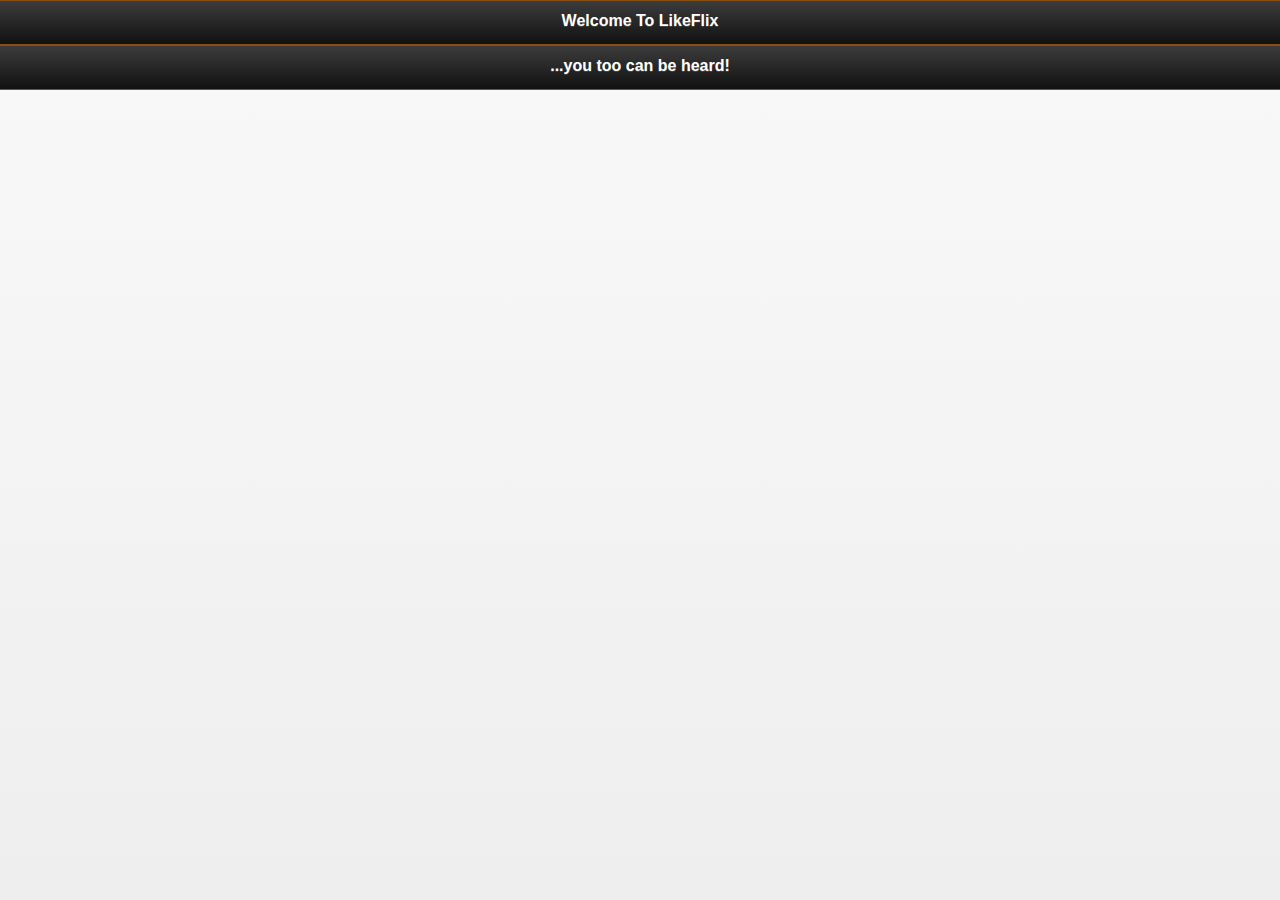
<file: index.html>
<!DOCTYPE html>
<html>
<head>
<!-- linked Jquery libraries -->
<script src="js/jquery-1.8.3.min.js" type="text/javascript"></script>
<script src="js/jquery.mobile-1.3.2.min.js" type="text/javascript" ></script>
<!-- linked external CSS files -->
<link rel="stylesheet" type="text/css" href="js/jquery.mobile-1.3.2.min.css" />
<link rel="stylesheet" type="text/css" href="css/style.css" />

<!--linked external jquery libraries-->
<script src="js/likeflix.js" type="text/javascript"></script>


<!-- linked my external css files-->
<link rel="stylesheet" type="text/css" href="css/temmycss.min.css">
<link rel="stylesheet" type="text/css" href="css/mainstyle.css">
<title>Test</title>
</head>
<body>

	
	<div id= "add" data-role= "page">
	
		<div data-role="header">
			<h6>Welcome To LikeFlix</h6>
		</div>

	

		<div data-postion="fixed" data-role="footer">
			<h5>...you too can be heard!</h5>
		</div>

	</div>

</body>
</html>
</file>
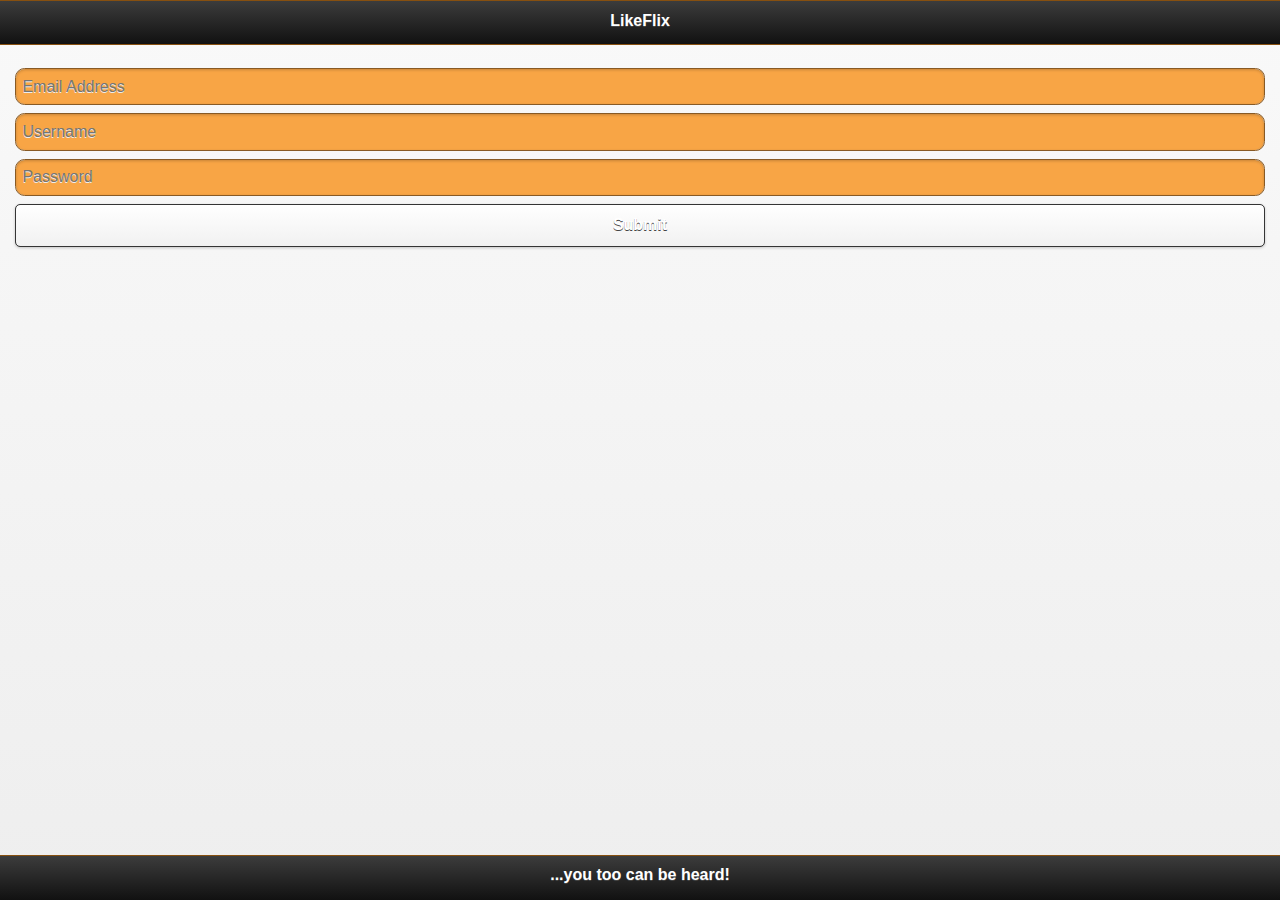
<file: sign_in.html>
<!DOCTYPE html>
<html>
<head>
<!-- linked Jquery libraries -->
<script src="js/jquery-1.8.3.min.js" type="text/javascript"></script>
<script src="js/jquery.mobile-1.3.2.min.js" type="text/javascript" ></script>
<!-- linked external CSS files -->
<link rel="stylesheet" type="text/css" href="js/jquery.mobile-1.3.2.min.css" />
<link rel="stylesheet" type="text/css" href="css/style.css" />

<!--linked external jquery libraries-->
<script src="js/likeflix.js" type="text/javascript"></script>


<!-- linked my external css files-->
<link rel="stylesheet" type="text/css" href="css/temmycss.min.css">
<link rel="stylesheet" type="text/css" href="css/mainstyle.css">
<title>Test</title>
</head>
<body>

	
	<div id= "add" data-role= "page">
	
		<div data-role="header">
			<h6>LikeFlix</h6>
		</div>

		<div data-role="content">
			<form>
				<input type="text" id="email" placeholder="Email Address"/>
				<input type="text" id="userid" placeholder="Username"/>
				<input type="text" id="pass" placeholder="Password"/>

				<a id="submit" href="#" data-role="button">Submit</a>

			</form>
		</div>

		<div data-role="footer" data-position="fixed">
			<h5>...you too can be heard!</h5>
		</div>

	</div>

</body>
</html>
</file>
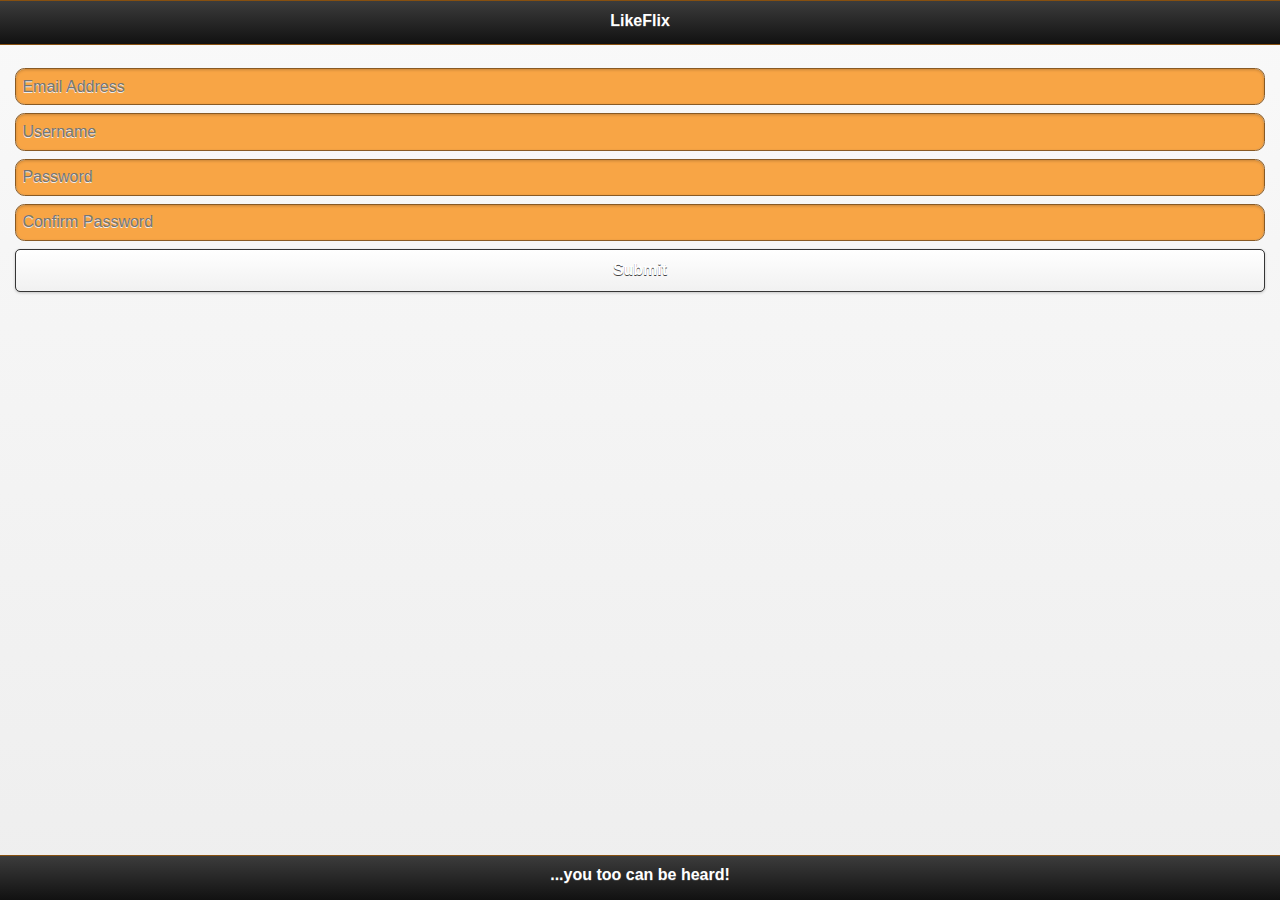
<file: sign_up.html>
<!DOCTYPE html>
<html>
<head>
<!-- linked Jquery libraries -->
<script src="js/jquery-1.8.3.min.js" type="text/javascript"></script>
<script src="js/jquery.mobile-1.3.2.min.js" type="text/javascript" ></script>
<!-- linked external CSS files -->
<link rel="stylesheet" type="text/css" href="js/jquery.mobile-1.3.2.min.css" />
<link rel="stylesheet" type="text/css" href="css/style.css" />

<!--linked external jquery libraries-->
<script src="js/likeflix.js" type="text/javascript"></script>


<!-- linked my external css files-->
<link rel="stylesheet" type="text/css" href="css/temmycss.min.css">
<link rel="stylesheet" type="text/css" href="css/mainstyle.css">
<title>Test</title>
</head>
<body>

	
	<div id= "add" data-role= "page">
	
		<div data-role="header">
			<h6>LikeFlix</h6>
		</div>

	

		<div data-role="content">
			<form>
				<input type="text" id="email" placeholder="Email Address"/>
				<input type="text" id="userid" placeholder="Username"/>
				<input type="text" id="pass" placeholder="Password"/>
				<input type="text" id="pass" placeholder="Confirm Password"/>

				<a id="submit" href="#" data-role="button">Submit</a>

			</form>
		</div>

		<div data-role="footer" data-position="fixed">
			<h5>...you too can be heard!</h5>
		</div>

	</div>

</body>
</html>
</file>
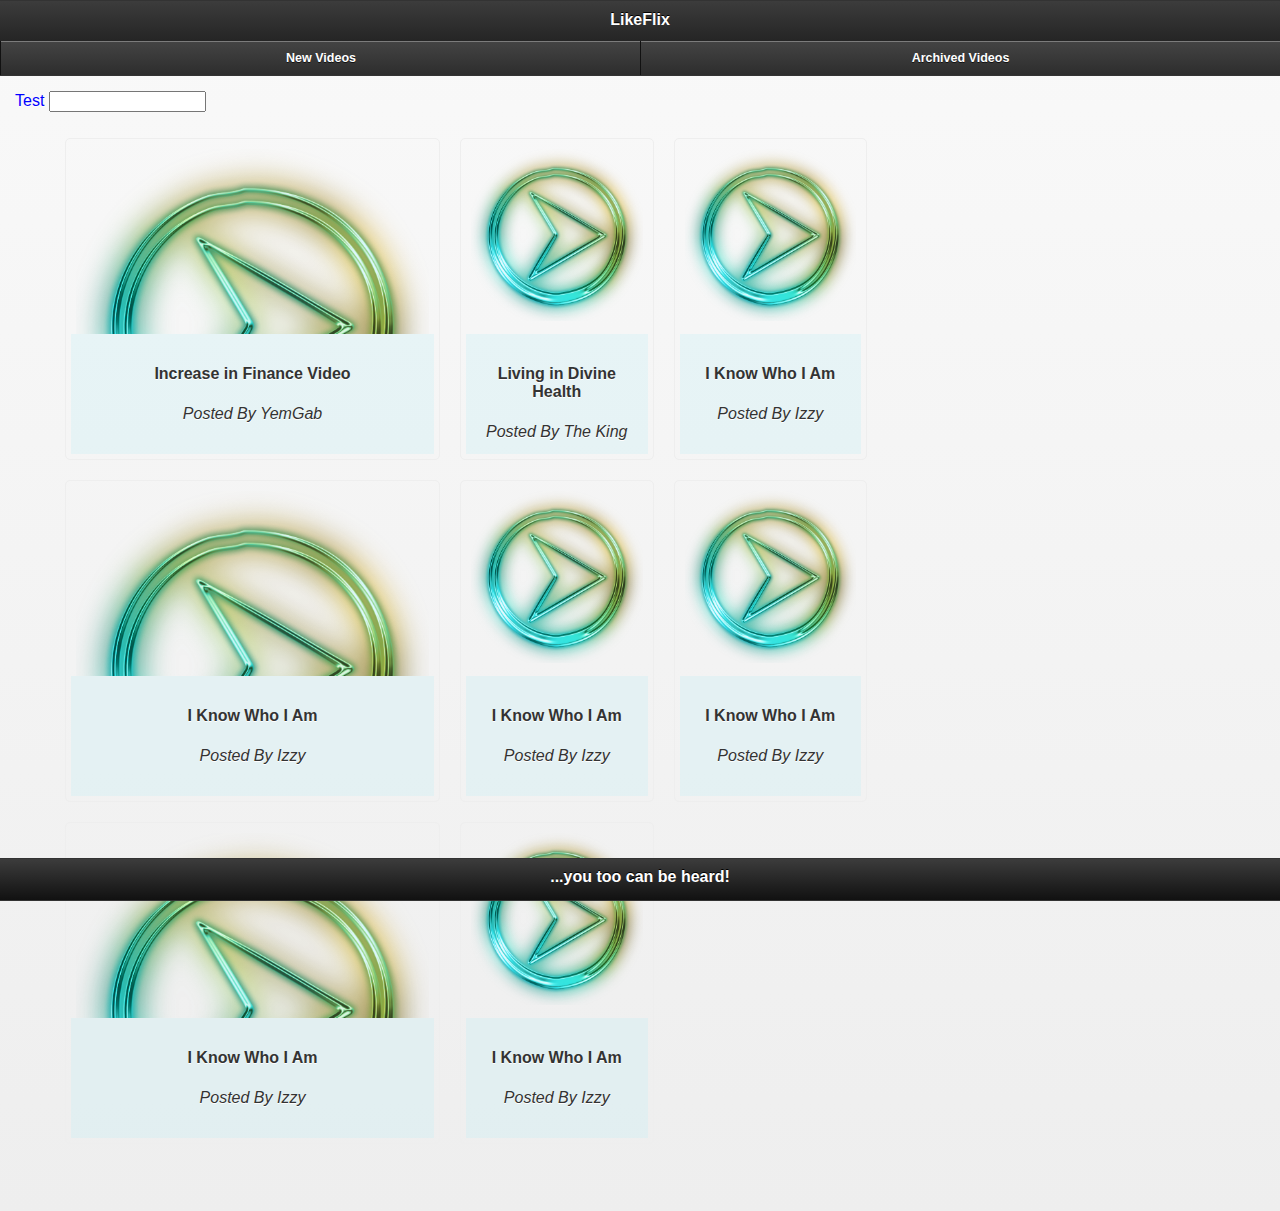
<file: videolist.html>
<!DOCTYPE html>
<html>
<head>
<!-- linked Jquery libraries -->
<script src="js/jquery-1.8.3.min.js" type="text/javascript"></script>
<script src="js/jquery.mobile-1.3.2.min.js" type="text/javascript" ></script>
<!-- linked external CSS files -->
<link rel="stylesheet" type="text/css" href="js/jquery.mobile-1.3.2.min.css" />
<link rel="stylesheet" type="text/css" href="css/style.css" />

<!--linked external jquery libraries-->
<script src="js/likeflix.js" type="text/javascript"></script>


<!-- linked my external css files-->
<link rel="stylesheet" type="text/css" href="css/style.css">
<title>Test</title>

</head>
<body>

	
	<div id= "home" data-role= "page">
	
		<div data-role="header">
		
			<h5>LikeFlix</h5>

			

			<div data-role="navbar">

			

				<ul>
					<li><a href="#new">New Videos</a></li>
					<li><a href="#archive">Archived Videos</a></li>
				</ul>
			</div>

		</div>

		<div data-role="content">

			<a href="#" data-role="none">Test</a>
<input type="text" data-role="none" />
			<ul  data-filter="true" class="vidList">		
	<li>
					<a href="#">
						<div class="imgWrap"> <img src="images/neonglow.png">  </div>
						<div class="vidInfo"> <h4>Increase in Finance Video</h4>
						<p>Posted By YemGab</p>
						<br>
						<p>I got a supernatural raise in my finances...READ MORE</p>
						</div>
					</a>
				</li>

				<li>
					<a href="#">
						<div class="imgWrap"> <img src="images/neonglow.png">  </div>
						<div class="vidInfo"> 
						<h4>Living in Divine Health</h4>
						<p>Posted By The King</p>
						<br>
						<p>I have been living in health divine for more than 10 years now...READ MORE</p>
						</div>
					</a>
				</li>

				<li>
					<a href="#">
						<div class="imgWrap"> <img src="images/neonglow.png">  </div>
						<div class="vidInfo">
						<h4>I Know Who I Am</h4>
						<p>Posted By Izzy</p>
						<br>
						<p>The lines are just more than a cliche...READ MORE</p>
						</div>
					</a>


				</li>

				<li>
					<a href="#">
						<div class="imgWrap"> <img src="images/neonglow.png">  </div>
						<div class="vidInfo">
						<h4>I Know Who I Am</h4>
						<p>Posted By Izzy</p>
						<br>
						<p>The lines are just more than a cliche...READ MORE</p>
						</div>
					</a>

					
				</li>

				<li>
					<a href="#">
					<div class="imgWrap"> <img src="images/neonglow.png">  </div>
						<div class="vidInfo">
						<h4>I Know Who I Am</h4>
						<p>Posted By Izzy</p>
						<br>
						<p>The lines are just more than a cliche...READ MORE</p>
						</div>
					</a>

					
				</li>

				<li>
					<a href="#">
						<div class="imgWrap"> <img src="images/neonglow.png">  </div>
						<div class="vidInfo">
						<h4>I Know Who I Am</h4>
						<p>Posted By Izzy</p>
						<br>
						<p>The lines are just more than a cliche...READ MORE</p>
						</div>
					</a>

					<li>
					<a href="#">
						<div class="imgWrap"> <img src="images/neonglow.png">  </div>
						<div class="vidInfo">
						<h4>I Know Who I Am</h4>
						<p>Posted By Izzy</p>
						<br>
						<p>The lines are just more than a cliche...READ MORE</p>
						</div>
					</a>

					<li>
					<a href="#">
						<div class="imgWrap"> <img src="images/neonglow.png">  </div>
						<div class="vidInfo">
						<h4>I Know Who I Am</h4>
						<p>Posted By Izzy</p>
						<br>
						<p>The lines are just more than a cliche...READ MORE</p>
						</div>
					</a>

					
				</li>

					
				</li>

					
				</li>


		</div>

		<div data-role="footer" data-position="fixed">
			<h2>...you too can be heard!</h2>
		</div>

	</div>

	

</body>
</html>
</file>
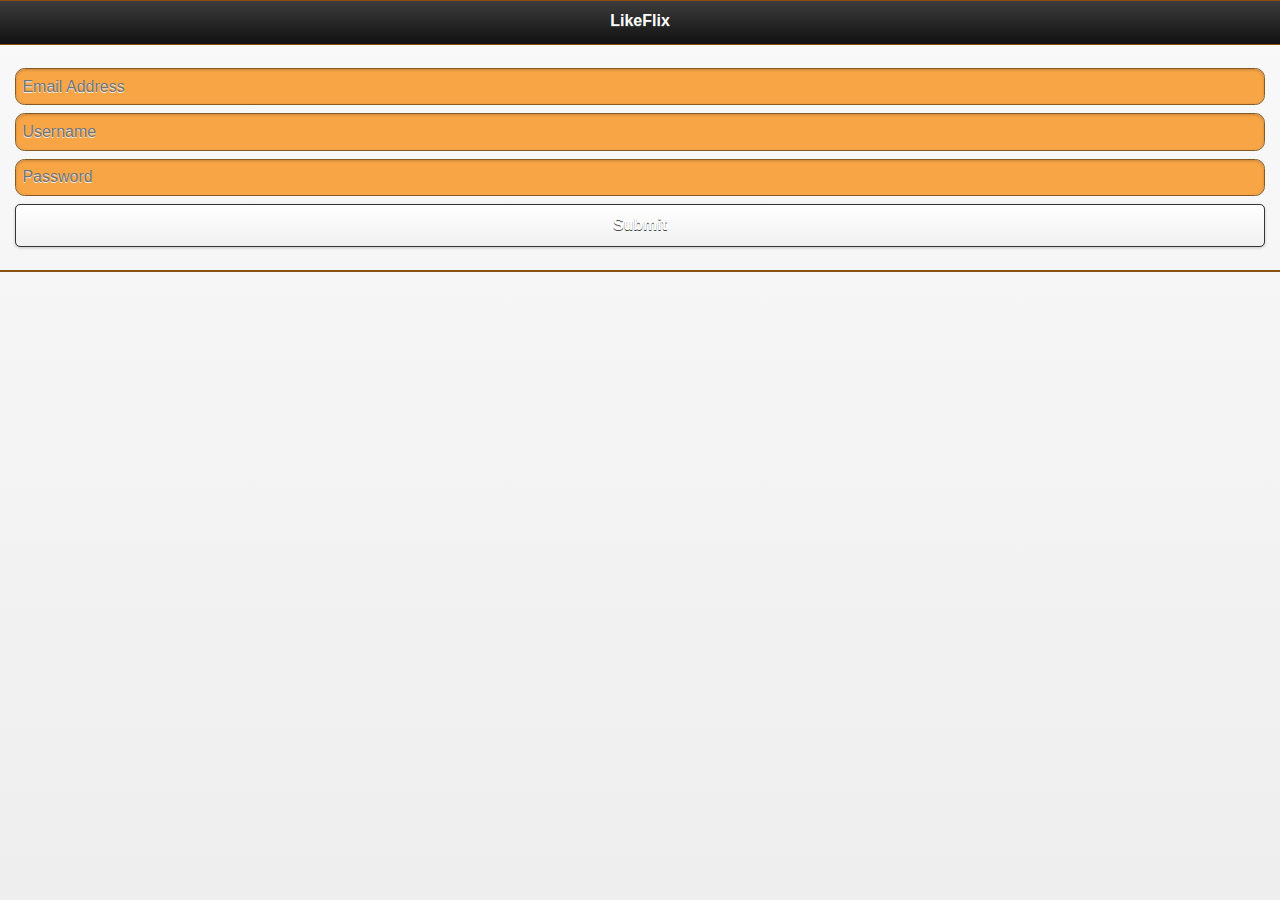
<file: videopage.html>
<!DOCTYPE html>
<html>
<head>
<!-- linked Jquery libraries -->
<script src="js/jquery-1.8.3.min.js" type="text/javascript"></script>
<script src="js/jquery.mobile-1.3.2.min.js" type="text/javascript" ></script>
<!-- linked external CSS files -->
<link rel="stylesheet" type="text/css" href="js/jquery.mobile-1.3.2.min.css" />
<link rel="stylesheet" type="text/css" href="css/style.css" />

<!--linked external jquery libraries-->
<script src="js/likeflix.js" type="text/javascript"></script>


<!-- linked my external css files-->
<link rel="stylesheet" type="text/css" href="css/temmycss.min.css">
<link rel="stylesheet" type="text/css" href="css/mainstyle.css">
<title>Test</title>
</head>
<body>

	
	<div id= "add" data-role= "page">
	
		<div data-role="header">
			<h6>LikeFlix</h6>
		</div>

		<div data-role="content">
			<form>
				<input type="text" id="email" placeholder="Email Address"/>
				<input type="text" id="userid" placeholder="Username"/>
				<input type="text" id="pass" placeholder="Password"/>

				<a id="submit" href="#" data-role="button">Submit</a>

			</form>
		</div>

		<div data-postion="fixed" data-role="footer">
			
		</div>

	</div>

</body>
</html>
</file>
<file: css/style.css>
@charset "utf-8";

body {
	
}

h1, h2, h3, h4, h5, h6 {
	font-weight: bold;
}

p {
	color:#333;
}
a{
	color: #0000ff;
	text-decoration: none;
}
a:hover {color:#FF0000;
text-decoration: underline;}

a:visited {color:#00FF00;
}

.vidList li {
	list-style: none;
	float: left;
	width: 100%;	
	border-bottom: 1px solid #9F2409;
	padding: 5px;
	background-clip: 
}

.vidList li a img {
	float: left;
	width:150px;
}

.vidInfo {
	float: left;
	display: block;
}

@media  (min-width: 800px) {
.vidList li {
	width: 15%;
margin: 10px;
border: 1px solid #eee;
/* padding: 5px; */
border-radius: 5px;
	
}
.vidList li:nth-child(3n+1) {
width: 30%;
}
.vidList li a img{
width: 100%
}
.imgWrap{
padding: 5px;
	height: 180px;
	overflow: hidden;
}
.vidInfo{

	height: 100px;
overflow: hidden;
background: rgba(194, 237, 246, 0.3);
padding: 10px;
/* border-top: 2px solid #333; */
text-align: center;
}
.vidInfo h4{
color: #333;
}
.vidInfo p{
	font-weight: normal;
font-style: italic;
}
.imgWrap img:hover {
	width:120%;
	margin-left:-10%; 
}

input:focus {
	border:1px solid #FF0000;
	outline: 1px solid #FF0000;
}
}
@media (min-width:540px) and (max-width:800px) {
.vidList li {
	width:22%;
	margin: 10px;
border: 1px solid #eee;
/* padding: 5px; */
border-radius: 5px;
}

.vidList li:nth-child(3n+1) {
width: 44%;
}
.vidList li a img{
width: 100%
}
.imgWrap {
	padding: 5px;
	height: 180px;
	overflow: hidden;
}
.imgWrap img:hover {
	width:120%;
}
.vidInfo{
height: 100px;
overflow: hidden;
background: rgba(194, 237, 246, 0.3);
padding: 10px;
/* border-top: 2px solid #333; */
text-align: center;
}

.vidInfo h4{
color: #333;
}
.vidInfo p{
	font-weight: normal;
font-style: italic;
}

}

@media  (max-width:540px)  {

}
</file>
<file: css/mainstyle.css>
.mylink
{
	padding: 10px;
color: #748533;
background: lime;
border: 1px solid #333;
border-radius: 3px;
margin: 30px;
font-size: 30px;
}

@media screen and (max-width: 480px){
.mylink {

color: #00ffff! important;
background: #000;
}
}
	@media screen and (min-width: 480px) and (max-width: 640px){
	.mylink {

color: #00ff00! important;
background-color: red;
}
}

	@media screen and (max-width: 540px){
.grid li {
}
}

@media screen and (min-width: 640px) and (max-width: 800px){
	.grid li { 
		width: 45%;
		 float: left;
		 margin: 5px ! important
	}

@media screen and (min-width: 800px) {
	.grid li { 
		width: 45%;
		 float: left;
		 margin: 5px ! important
	}
.grid li a img {
	position: relative;
	float: none;
	max-width: 100px;
	max-height: 100px;
}
.grid li a{
	padding: 10px!important;
}

@media (min-width: 801px){

.grid li { 
		width: 30%;
		 float: left;
		 margin: 5px ! important
	}
}
</file>
<file: css/temmycss.min.css>
/*!
* jQuery Mobile 1.4.5
* Git HEAD hash: 68e55e78b292634d3991c795f06f5e37a512decc <> Date: Fri Oct 31 2014 17:33:30 UTC
* http://jquerymobile.com
*
* Copyright 2010, 2014 jQuery Foundation, Inc. and othercontributors
* Released under the MIT license.
* http://jquery.org/license
*
*/


/* Globals */
/* Font
-----------------------------------------------------------------------------------------------------------*/
html {
	font-size: 100%;
}
body,
input,
select,
textarea,
button,
.ui-btn {
	font-size: 1em;
	line-height: 1.3;
	  font-family: sans-serif /*{global-font-family}*/;
}
legend,
.ui-input-text input,
.ui-input-search input {
	color: inherit;
	text-shadow: inherit;
}
/* Form labels (overrides font-weight bold in bars, and mini font-size) */
.ui-mobile label,
div.ui-controlgroup-label {
	font-weight: normal;
	font-size: 16px;
}
/* Separators
-----------------------------------------------------------------------------------------------------------*/
/* Field contain separator (< 28em) */
.ui-field-contain {
	border-bottom-color: #828282;
	border-bottom-color: rgba(0,0,0,.15);
	border-bottom-width: 1px;
	border-bottom-style: solid;
}
/* Table opt-in classes: strokes between each row, and alternating row stripes */
/* Classes table-stroke and table-stripe are deprecated in 1.4. */
.table-stroke thead th,
.table-stripe thead th,
.table-stripe tbody tr:last-child {
	border-bottom: 1px solid #d6d6d6; /* non-RGBA fallback */
	border-bottom: 1px solid rgba(0,0,0,.1);
}
.table-stroke tbody th,
.table-stroke tbody td {
	border-bottom: 1px solid #e6e6e6; /* non-RGBA fallback  */
	border-bottom: 1px solid rgba(0,0,0,.05);
}
.table-stripe.table-stroke tbody tr:last-child th,
.table-stripe.table-stroke tbody tr:last-child td {
	border-bottom: 0;
}
.table-stripe tbody tr:nth-child(odd) td,
.table-stripe tbody tr:nth-child(odd) th {
	background-color: #eeeeee; /* non-RGBA fallback  */
	background-color: rgba(0,0,0,.04);
}
/* Buttons
-----------------------------------------------------------------------------------------------------------*/
.ui-btn,
label.ui-btn {
	font-weight: bold;
	border-width: 1px;
	border-style: solid;
}
.ui-btn {
	text-decoration: none !important;
}
.ui-btn-active {
	cursor: pointer;
}
/* Corner rounding
-----------------------------------------------------------------------------------------------------------*/
/* Class ui-btn-corner-all deprecated in 1.4 */
.ui-corner-all {
	-webkit-border-radius: .6em /*{global-radii-blocks}*/;
	border-radius: .6em /*{global-radii-blocks}*/;
}
/* Buttons */
.ui-btn-corner-all,
.ui-btn.ui-corner-all,
/* Slider track */
.ui-slider-track.ui-corner-all,
/* Flipswitch */
.ui-flipswitch.ui-corner-all,
/* Count bubble */
.ui-li-count {
	-webkit-border-radius: .3125em /*{global-radii-buttons}*/;
	border-radius: .3125em /*{global-radii-buttons}*/;
}
/* Icon-only buttons */
.ui-btn-icon-notext.ui-btn-corner-all,
.ui-btn-icon-notext.ui-corner-all {
	-webkit-border-radius: 1em;
	border-radius: 1em;
}
/* Radius clip workaround for cleaning up corner trapping */
.ui-btn-corner-all,
.ui-corner-all {
	-webkit-background-clip: padding;
	background-clip: padding-box;
}
/* Popup arrow */
.ui-popup.ui-corner-all > .ui-popup-arrow-guide {
	left: .6em /*{global-radii-blocks}*/;
	right: .6em /*{global-radii-blocks}*/;
	top: .6em /*{global-radii-blocks}*/;
	bottom: .6em /*{global-radii-blocks}*/;
}
/* Shadow
-----------------------------------------------------------------------------------------------------------*/
.ui-shadow {
	-webkit-box-shadow: 0 1px 3px /*{global-box-shadow-size}*/ rgba(0,0,0,.2) /*{global-box-shadow-color}*/;
	-moz-box-shadow: 0 1px 3px /*{global-box-shadow-size}*/ rgba(0,0,0,.2) /*{global-box-shadow-color}*/;
	box-shadow: 0 1px 3px /*{global-box-shadow-size}*/ rgba(0,0,0,.2) /*{global-box-shadow-color}*/;
}
.ui-shadow-inset {
	-webkit-box-shadow: inset 0 1px 3px /*{global-box-shadow-size}*/ rgba(0,0,0,.2) /*{global-box-shadow-color}*/;
	-moz-box-shadow: inset 0 1px 3px /*{global-box-shadow-size}*/ rgba(0,0,0,.2) /*{global-box-shadow-color}*/;
	box-shadow: inset 0 1px 3px /*{global-box-shadow-size}*/ rgba(0,0,0,.2) /*{global-box-shadow-color}*/;
}
.ui-overlay-shadow {
	-webkit-box-shadow: 0 0 12px 		rgba(0,0,0,.6);
	-moz-box-shadow: 0 0 12px 			rgba(0,0,0,.6);
	box-shadow: 0 0 12px 				rgba(0,0,0,.6);
}
/* Icons
-----------------------------------------------------------------------------------------------------------*/
.ui-btn-icon-left:after,
.ui-btn-icon-right:after,
.ui-btn-icon-top:after,
.ui-btn-icon-bottom:after,
.ui-btn-icon-notext:after {
	background-color: #666666 /*{global-icon-color}*/;
	background-color: rgba(0,0,0,.15) /*{global-icon-disc}*/;
	background-position: center center;
	background-repeat: no-repeat;
	-webkit-border-radius: 1em;
	border-radius: 1em;
}
/* Alt icons */
.ui-alt-icon.ui-btn:after,
.ui-alt-icon .ui-btn:after,
html .ui-alt-icon.ui-checkbox-off:after,
html .ui-alt-icon.ui-radio-off:after,
html .ui-alt-icon .ui-checkbox-off:after,
html .ui-alt-icon .ui-radio-off:after {
	background-color: #666666 /*{global-icon-color}*/;
	background-color: rgba(0,0,0,.15) /*{global-icon-disc}*/;
}
/* No disc */
.ui-nodisc-icon.ui-btn:after,
.ui-nodisc-icon .ui-btn:after {
	background-color: transparent;
}
/* Icon shadow */
.ui-shadow-icon.ui-btn:after,
.ui-shadow-icon .ui-btn:after {
	-webkit-box-shadow: 0 1px 0 rgba(255,255,255,.3) /*{global-icon-shadow}*/;
	-moz-box-shadow: 0 1px 0 rgba(255,255,255,.3) /*{global-icon-shadow}*/;
	box-shadow: 0 1px 0 rgba(255,255,255,.3) /*{global-icon-shadow}*/;
}
/* Checkbox and radio */
.ui-btn.ui-checkbox-off:after,
.ui-btn.ui-checkbox-on:after,
.ui-btn.ui-radio-off:after,
.ui-btn.ui-radio-on:after {
	display: block;
	width: 18px;
	height: 18px;
	margin: -9px 2px 0 2px;
}
.ui-checkbox-off:after,
.ui-btn.ui-radio-off:after {
	filter: Alpha(Opacity=30);
	opacity: .3;
}
.ui-btn.ui-checkbox-off:after,
.ui-btn.ui-checkbox-on:after {
	-webkit-border-radius: .1875em;
	border-radius: .1875em;
}
.ui-btn.ui-checkbox-off:after {
	background-color: #666;
	background-color: rgba(0,0,0,.3);
}
.ui-radio .ui-btn.ui-radio-on:after {
	background-image: none;
	background-color: #fff;
	width: 8px;
	height: 8px;
	border-width: 5px;
	border-style: solid; 
}
.ui-alt-icon.ui-btn.ui-radio-on:after,
.ui-alt-icon .ui-btn.ui-radio-on:after {
	background-color: #000;
}
/* Loader */
.ui-icon-loading {
	background: url("images/ajax-loader.gif");
	background-size: 2.875em 2.875em;
}.ui-bar-a,.ui-page-theme-a .ui-bar-inherit,html .ui-bar-a .ui-bar-inherit,html .ui-body-a .ui-bar-inherit,html body .ui-group-theme-a .ui-bar-inherit{background-color:#f7931e ;border-color:#875010 ;color:#ffffff ;text-shadow:0  1px  0  #444444 ;font-weight:bold;}.ui-bar-a{border-width:1px;border-style:solid;}.ui-overlay-a,.ui-page-theme-a,.ui-page-theme-a .ui-panel-wrapper{background-color:#d1b08a ;border-color:#d1b08a ;color:#000000 ;text-shadow:0  1px  0  #eeeeee ;}.ui-body-a,.ui-page-theme-a .ui-body-inherit,html .ui-bar-a .ui-body-inherit,html .ui-body-a .ui-body-inherit,html body .ui-group-theme-a .ui-body-inherit,html .ui-panel-page-container-a{background-color:#00bb57 ;border-color:#00662f ;color:#ffffff ;text-shadow:0  1px  0  #444444 ;}.ui-body-a{border-width:1px;border-style:solid;}.ui-page-theme-a a,html .ui-bar-a a,html .ui-body-a a,html body .ui-group-theme-a a{color:#3388cc ;font-weight:bold;}.ui-page-theme-a a:visited,html .ui-bar-a a:visited,html .ui-body-a a:visited,html body .ui-group-theme-a a:visited{   color:#3388cc ;}.ui-page-theme-a a:hover,html .ui-bar-a a:hover,html .ui-body-a a:hover,html body .ui-group-theme-a a:hover{color:#005599 ;}.ui-page-theme-a a:active,html .ui-bar-a a:active,html .ui-body-a a:active,html body .ui-group-theme-a a:active{color:#005599 ;}.ui-page-theme-a .ui-btn,html .ui-bar-a .ui-btn,html .ui-body-a .ui-btn,html body .ui-group-theme-a .ui-btn,html head + body .ui-btn.ui-btn-a,.ui-page-theme-a .ui-btn:visited,html .ui-bar-a .ui-btn:visited,html .ui-body-a .ui-btn:visited,html body .ui-group-theme-a .ui-btn:visited,html head + body .ui-btn.ui-btn-a:visited{background-color:#33ccff ;border-color:#1c708c ;color:#000000 ;text-shadow:0  1px  0  #eeeeee ;}.ui-page-theme-a .ui-btn:hover,html .ui-bar-a .ui-btn:hover,html .ui-body-a .ui-btn:hover,html body .ui-group-theme-a .ui-btn:hover,html head + body .ui-btn.ui-btn-a:hover{background-color:#3aeaFF ;border-color:#1f808c ;color:#000000 ;text-shadow:0  1px  0  #eeeeee ;}.ui-page-theme-a .ui-btn:active,html .ui-bar-a .ui-btn:active,html .ui-body-a .ui-btn:active,html body .ui-group-theme-a .ui-btn:active,html head + body .ui-btn.ui-btn-a:active{background-color:#3aeaFF ;border-color:#1f808c ;color:#000000 ;text-shadow:0  1px  0  #eeeeee ;}.ui-page-theme-a .ui-btn.ui-btn-active,html .ui-bar-a .ui-btn.ui-btn-active,html .ui-body-a .ui-btn.ui-btn-active,html body .ui-group-theme-a .ui-btn.ui-btn-active,html head + body .ui-btn.ui-btn-a.ui-btn-active,.ui-page-theme-a .ui-checkbox-on:after,html .ui-bar-a .ui-checkbox-on:after,html .ui-body-a .ui-checkbox-on:after,html body .ui-group-theme-a .ui-checkbox-on:after,.ui-btn.ui-checkbox-on.ui-btn-a:after,.ui-page-theme-a .ui-flipswitch-active,html .ui-bar-a .ui-flipswitch-active,html .ui-body-a .ui-flipswitch-active,html body .ui-group-theme-a .ui-flipswitch-active,html body .ui-flipswitch.ui-bar-a.ui-flipswitch-active,.ui-page-theme-a .ui-slider-track .ui-btn-active,html .ui-bar-a .ui-slider-track .ui-btn-active,html .ui-body-a .ui-slider-track .ui-btn-active,html body .ui-group-theme-a .ui-slider-track .ui-btn-active,html body div.ui-slider-track.ui-body-a .ui-btn-active{background-color:#3388cc ;border-color:#3388cc ;color:#ffffff ;text-shadow:0  1px  0  #005599 ;}.ui-page-theme-a .ui-radio-on:after,html .ui-bar-a .ui-radio-on:after,html .ui-body-a .ui-radio-on:after,html body .ui-group-theme-a .ui-radio-on:after,.ui-btn.ui-radio-on.ui-btn-a:after{border-color:#3388cc ;}.ui-page-theme-a .ui-btn:focus,html .ui-bar-a .ui-btn:focus,html .ui-body-a .ui-btn:focus,html body .ui-group-theme-a .ui-btn:focus,html head + body .ui-btn.ui-btn-a:focus,.ui-page-theme-a .ui-focus,html .ui-bar-a .ui-focus,html .ui-body-a .ui-focus,html body .ui-group-theme-a .ui-focus,html head + body .ui-btn-a.ui-focus,html head + body .ui-body-a.ui-focus{-webkit-box-shadow:0 0 12px #3388cc ;-moz-box-shadow:0 0 12px #3388cc ;box-shadow:0 0 12px #3388cc ;}.ui-bar-b,.ui-page-theme-b .ui-bar-inherit,html .ui-bar-b .ui-bar-inherit,html .ui-body-b .ui-bar-inherit,html body .ui-group-theme-b .ui-bar-inherit{background-color:#33ccff ;border-color:#1c708c ;color:#000000 ;text-shadow:0  1px  0  #eeeeee ;font-weight:bold;}.ui-bar-b{border-width:1px;border-style:solid;}.ui-overlay-b,.ui-page-theme-b,.ui-page-theme-b .ui-panel-wrapper{background-color:#b330af ;border-color:#b330af ;color:#ffffff ;text-shadow:0  1px  0  #444444 ;}.ui-body-b,.ui-page-theme-b .ui-body-inherit,html .ui-bar-b .ui-body-inherit,html .ui-body-b .ui-body-inherit,html body .ui-group-theme-b .ui-body-inherit,html .ui-panel-page-container-b{background-color:#736357 ;border-color:#3f362f ;color:#ffffff ;text-shadow:0  1px  0  #444444 ;}.ui-body-b{border-width:1px;border-style:solid;}.ui-page-theme-b a,html .ui-bar-b a,html .ui-body-b a,html body .ui-group-theme-b a{color:#3388cc ;font-weight:bold;}.ui-page-theme-b a:visited,html .ui-bar-b a:visited,html .ui-body-b a:visited,html body .ui-group-theme-b a:visited{   color:#3388cc ;}.ui-page-theme-b a:hover,html .ui-bar-b a:hover,html .ui-body-b a:hover,html body .ui-group-theme-b a:hover{color:#005599 ;}.ui-page-theme-b a:active,html .ui-bar-b a:active,html .ui-body-b a:active,html body .ui-group-theme-b a:active{color:#005599 ;}.ui-page-theme-b .ui-btn,html .ui-bar-b .ui-btn,html .ui-body-b .ui-btn,html body .ui-group-theme-b .ui-btn,html head + body .ui-btn.ui-btn-b,.ui-page-theme-b .ui-btn:visited,html .ui-bar-b .ui-btn:visited,html .ui-body-b .ui-btn:visited,html body .ui-group-theme-b .ui-btn:visited,html head + body .ui-btn.ui-btn-b:visited{background-color:#824c1a ;border-color:#b66a24 ;color:#ffffff ;text-shadow:0  1px  0  #444444 ;}.ui-page-theme-b .ui-btn:hover,html .ui-bar-b .ui-btn:hover,html .ui-body-b .ui-btn:hover,html body .ui-group-theme-b .ui-btn:hover,html head + body .ui-btn.ui-btn-b:hover{background-color:#95571d ;border-color:#d07928 ;color:#ffffff ;text-shadow:0  1px  0  #444444 ;}.ui-page-theme-b .ui-btn:active,html .ui-bar-b .ui-btn:active,html .ui-body-b .ui-btn:active,html body .ui-group-theme-b .ui-btn:active,html head + body .ui-btn.ui-btn-b:active{background-color:#95571d ;border-color:#d07928 ;color:#ffffff ;text-shadow:0  1px  0  #444444 ;}.ui-page-theme-b .ui-btn.ui-btn-active,html .ui-bar-b .ui-btn.ui-btn-active,html .ui-body-b .ui-btn.ui-btn-active,html body .ui-group-theme-b .ui-btn.ui-btn-active,html head + body .ui-btn.ui-btn-b.ui-btn-active,.ui-page-theme-b .ui-checkbox-on:after,html .ui-bar-b .ui-checkbox-on:after,html .ui-body-b .ui-checkbox-on:after,html body .ui-group-theme-b .ui-checkbox-on:after,.ui-btn.ui-checkbox-on.ui-btn-b:after,.ui-page-theme-b .ui-flipswitch-active,html .ui-bar-b .ui-flipswitch-active,html .ui-body-b .ui-flipswitch-active,html body .ui-group-theme-b .ui-flipswitch-active,html body .ui-flipswitch.ui-bar-b.ui-flipswitch-active,.ui-page-theme-b .ui-slider-track .ui-btn-active,html .ui-bar-b .ui-slider-track .ui-btn-active,html .ui-body-b .ui-slider-track .ui-btn-active,html body .ui-group-theme-b .ui-slider-track .ui-btn-active,html body div.ui-slider-track.ui-body-b .ui-btn-active{background-color:#3388cc ;border-color:#3388cc ;color:#ffffff ;text-shadow:0  1px  0  #005599 ;}.ui-page-theme-b .ui-radio-on:after,html .ui-bar-b .ui-radio-on:after,html .ui-body-b .ui-radio-on:after,html body .ui-group-theme-b .ui-radio-on:after,.ui-btn.ui-radio-on.ui-btn-b:after{border-color:#3388cc ;}.ui-page-theme-b .ui-btn:focus,html .ui-bar-b .ui-btn:focus,html .ui-body-b .ui-btn:focus,html body .ui-group-theme-b .ui-btn:focus,html head + body .ui-btn.ui-btn-b:focus,.ui-page-theme-b .ui-focus,html .ui-bar-b .ui-focus,html .ui-body-b .ui-focus,html body .ui-group-theme-b .ui-focus,html head + body .ui-btn-b.ui-focus,html head + body .ui-body-b.ui-focus{-webkit-box-shadow:0 0 12px #3388cc ;-moz-box-shadow:0 0 12px #3388cc ;box-shadow:0 0 12px #3388cc ;}.ui-bar-c,.ui-page-theme-c .ui-bar-inherit,html .ui-bar-c .ui-bar-inherit,html .ui-body-c .ui-bar-inherit,html body .ui-group-theme-c .ui-bar-inherit{background-color:#00914d ;border-color:#54cb6b ;color:#ffffff ;text-shadow:0  1px  0  #444444 ;font-weight:bold;}.ui-bar-c{border-width:1px;border-style:solid;}.ui-overlay-c,.ui-page-theme-c,.ui-page-theme-c .ui-panel-wrapper{background-color:#383cb1 ;border-color:#383cb1 ;color:#ffffff ;text-shadow:0  1px  0  #444444 ;}.ui-body-c,.ui-page-theme-c .ui-body-inherit,html .ui-bar-c .ui-body-inherit,html .ui-body-c .ui-body-inherit,html body .ui-group-theme-c .ui-body-inherit,html .ui-panel-page-container-c{background-color:#f8a545 ;border-color:#885a25 ;color:#000000 ;text-shadow:0  1px  0  #eeeeee ;}.ui-body-c{border-width:1px;border-style:solid;}.ui-page-theme-c a,html .ui-bar-c a,html .ui-body-c a,html body .ui-group-theme-c a{color:#3388cc ;font-weight:bold;}.ui-page-theme-c a:visited,html .ui-bar-c a:visited,html .ui-body-c a:visited,html body .ui-group-theme-c a:visited{   color:#3388cc ;}.ui-page-theme-c a:hover,html .ui-bar-c a:hover,html .ui-body-c a:hover,html body .ui-group-theme-c a:hover{color:#005599 ;}.ui-page-theme-c a:active,html .ui-bar-c a:active,html .ui-body-c a:active,html body .ui-group-theme-c a:active{color:#005599 ;}.ui-page-theme-c .ui-btn,html .ui-bar-c .ui-btn,html .ui-body-c .ui-btn,html body .ui-group-theme-c .ui-btn,html head + body .ui-btn.ui-btn-c,.ui-page-theme-c .ui-btn:visited,html .ui-bar-c .ui-btn:visited,html .ui-body-c .ui-btn:visited,html body .ui-group-theme-c .ui-btn:visited,html head + body .ui-btn.ui-btn-c:visited{background-color:#616161 ;border-color:#353535 ;color:#ffffff ;text-shadow:0  1px  0  #444444 ;}.ui-page-theme-c .ui-btn:hover,html .ui-bar-c .ui-btn:hover,html .ui-body-c .ui-btn:hover,html body .ui-group-theme-c .ui-btn:hover,html head + body .ui-btn.ui-btn-c:hover{background-color:#6f6f6f ;border-color:#3d3d3d ;color:#ffffff ;text-shadow:0  1px  0  #444444 ;}.ui-page-theme-c .ui-btn:active,html .ui-bar-c .ui-btn:active,html .ui-body-c .ui-btn:active,html body .ui-group-theme-c .ui-btn:active,html head + body .ui-btn.ui-btn-c:active{background-color:#6f6f6f ;border-color:#3d3d3d ;color:#ffffff ;text-shadow:0  1px  0  #444444 ;}.ui-page-theme-c .ui-btn.ui-btn-active,html .ui-bar-c .ui-btn.ui-btn-active,html .ui-body-c .ui-btn.ui-btn-active,html body .ui-group-theme-c .ui-btn.ui-btn-active,html head + body .ui-btn.ui-btn-c.ui-btn-active,.ui-page-theme-c .ui-checkbox-on:after,html .ui-bar-c .ui-checkbox-on:after,html .ui-body-c .ui-checkbox-on:after,html body .ui-group-theme-c .ui-checkbox-on:after,.ui-btn.ui-checkbox-on.ui-btn-c:after,.ui-page-theme-c .ui-flipswitch-active,html .ui-bar-c .ui-flipswitch-active,html .ui-body-c .ui-flipswitch-active,html body .ui-group-theme-c .ui-flipswitch-active,html body .ui-flipswitch.ui-bar-c.ui-flipswitch-active,.ui-page-theme-c .ui-slider-track .ui-btn-active,html .ui-bar-c .ui-slider-track .ui-btn-active,html .ui-body-c .ui-slider-track .ui-btn-active,html body .ui-group-theme-c .ui-slider-track .ui-btn-active,html body div.ui-slider-track.ui-body-c .ui-btn-active{background-color:#3388cc ;border-color:#3388cc ;color:#ffffff ;text-shadow:0  1px  0  #005599 ;}.ui-page-theme-c .ui-radio-on:after,html .ui-bar-c .ui-radio-on:after,html .ui-body-c .ui-radio-on:after,html body .ui-group-theme-c .ui-radio-on:after,.ui-btn.ui-radio-on.ui-btn-c:after{border-color:#3388cc ;}.ui-page-theme-c .ui-btn:focus,html .ui-bar-c .ui-btn:focus,html .ui-body-c .ui-btn:focus,html body .ui-group-theme-c .ui-btn:focus,html head + body .ui-btn.ui-btn-c:focus,.ui-page-theme-c .ui-focus,html .ui-bar-c .ui-focus,html .ui-body-c .ui-focus,html body .ui-group-theme-c .ui-focus,html head + body .ui-btn-c.ui-focus,html head + body .ui-body-c.ui-focus{-webkit-box-shadow:0 0 12px #3388cc ;-moz-box-shadow:0 0 12px #3388cc ;box-shadow:0 0 12px #3388cc ;}.ui-bar-d,.ui-page-theme-d .ui-bar-inherit,html .ui-bar-d .ui-bar-inherit,html .ui-body-d .ui-bar-inherit,html body .ui-group-theme-d .ui-bar-inherit{background-color:#00914d ;border-color:#54cb6b ;color:#ffffff ;text-shadow:0  1px  0  #444444 ;font-weight:bold;}.ui-bar-d{border-width:1px;border-style:solid;}.ui-overlay-d,.ui-page-theme-d,.ui-page-theme-d .ui-panel-wrapper{background-color:#e0e545 ;border-color:#e0e545 ;color:#000000 ;text-shadow:0  1px  0  #eeeeee ;}.ui-body-d,.ui-page-theme-d .ui-body-inherit,html .ui-bar-d .ui-body-inherit,html .ui-body-d .ui-body-inherit,html body .ui-group-theme-d .ui-body-inherit,html .ui-panel-page-container-d{background-color:#a97745 ;border-color:#5c4125 ;color:#ffffff ;text-shadow:0  1px  0  #444444 ;}.ui-body-d{border-width:1px;border-style:solid;}.ui-page-theme-d a,html .ui-bar-d a,html .ui-body-d a,html body .ui-group-theme-d a{color:#3388cc ;font-weight:bold;}.ui-page-theme-d a:visited,html .ui-bar-d a:visited,html .ui-body-d a:visited,html body .ui-group-theme-d a:visited{   color:#3388cc ;}.ui-page-theme-d a:hover,html .ui-bar-d a:hover,html .ui-body-d a:hover,html body .ui-group-theme-d a:hover{color:#005599 ;}.ui-page-theme-d a:active,html .ui-bar-d a:active,html .ui-body-d a:active,html body .ui-group-theme-d a:active{color:#005599 ;}.ui-page-theme-d .ui-btn,html .ui-bar-d .ui-btn,html .ui-body-d .ui-btn,html body .ui-group-theme-d .ui-btn,html head + body .ui-btn.ui-btn-d,.ui-page-theme-d .ui-btn:visited,html .ui-bar-d .ui-btn:visited,html .ui-body-d .ui-btn:visited,html body .ui-group-theme-d .ui-btn:visited,html head + body .ui-btn.ui-btn-d:visited{background-color:#b330af ;border-color:#621a60 ;color:#ffffff ;text-shadow:0  1px  0  #444444 ;}.ui-page-theme-d .ui-btn:hover,html .ui-bar-d .ui-btn:hover,html .ui-body-d .ui-btn:hover,html body .ui-group-theme-d .ui-btn:hover,html head + body .ui-btn.ui-btn-d:hover{background-color:#cd37c9 ;border-color:#701e6e ;color:#ffffff ;text-shadow:0  1px  0  #444444 ;}.ui-page-theme-d .ui-btn:active,html .ui-bar-d .ui-btn:active,html .ui-body-d .ui-btn:active,html body .ui-group-theme-d .ui-btn:active,html head + body .ui-btn.ui-btn-d:active{background-color:#cd37c9 ;border-color:#701e6e ;color:#000000 ;text-shadow:0  1px  0  #eeeeee ;}.ui-page-theme-d .ui-btn.ui-btn-active,html .ui-bar-d .ui-btn.ui-btn-active,html .ui-body-d .ui-btn.ui-btn-active,html body .ui-group-theme-d .ui-btn.ui-btn-active,html head + body .ui-btn.ui-btn-d.ui-btn-active,.ui-page-theme-d .ui-checkbox-on:after,html .ui-bar-d .ui-checkbox-on:after,html .ui-body-d .ui-checkbox-on:after,html body .ui-group-theme-d .ui-checkbox-on:after,.ui-btn.ui-checkbox-on.ui-btn-d:after,.ui-page-theme-d .ui-flipswitch-active,html .ui-bar-d .ui-flipswitch-active,html .ui-body-d .ui-flipswitch-active,html body .ui-group-theme-d .ui-flipswitch-active,html body .ui-flipswitch.ui-bar-d.ui-flipswitch-active,.ui-page-theme-d .ui-slider-track .ui-btn-active,html .ui-bar-d .ui-slider-track .ui-btn-active,html .ui-body-d .ui-slider-track .ui-btn-active,html body .ui-group-theme-d .ui-slider-track .ui-btn-active,html body div.ui-slider-track.ui-body-d .ui-btn-active{background-color:#3388cc ;border-color:#3388cc ;color:#ffffff ;text-shadow:0  1px  0  #005599 ;}.ui-page-theme-d .ui-radio-on:after,html .ui-bar-d .ui-radio-on:after,html .ui-body-d .ui-radio-on:after,html body .ui-group-theme-d .ui-radio-on:after,.ui-btn.ui-radio-on.ui-btn-d:after{border-color:#3388cc ;}.ui-page-theme-d .ui-btn:focus,html .ui-bar-d .ui-btn:focus,html .ui-body-d .ui-btn:focus,html body .ui-group-theme-d .ui-btn:focus,html head + body .ui-btn.ui-btn-d:focus,.ui-page-theme-d .ui-focus,html .ui-bar-d .ui-focus,html .ui-body-d .ui-focus,html body .ui-group-theme-d .ui-focus,html head + body .ui-btn-d.ui-focus,html head + body .ui-body-d.ui-focus{-webkit-box-shadow:0 0 12px #3388cc ;-moz-box-shadow:0 0 12px #3388cc ;box-shadow:0 0 12px #3388cc ;}.ui-disabled,.ui-state-disabled,button[disabled],.ui-select .ui-btn.ui-state-disabled{filter:Alpha(Opacity=30);opacity:.3;cursor:default !important;pointer-events:none;}.ui-btn:focus,.ui-btn.ui-focus{outline:0;}.ui-noboxshadow .ui-shadow,.ui-noboxshadow .ui-shadow-inset,.ui-noboxshadow .ui-overlay-shadow,.ui-noboxshadow .ui-shadow-icon.ui-btn:after,.ui-noboxshadow .ui-shadow-icon .ui-btn:after,.ui-noboxshadow .ui-focus,.ui-noboxshadow .ui-btn:focus,.ui-noboxshadow  input:focus,.ui-noboxshadow .ui-panel{-webkit-box-shadow:none !important;-moz-box-shadow:none !important;box-shadow:none !important;}.ui-noboxshadow .ui-btn:focus,.ui-noboxshadow .ui-focus{outline-width:1px;outline-style:auto;}
</file>
